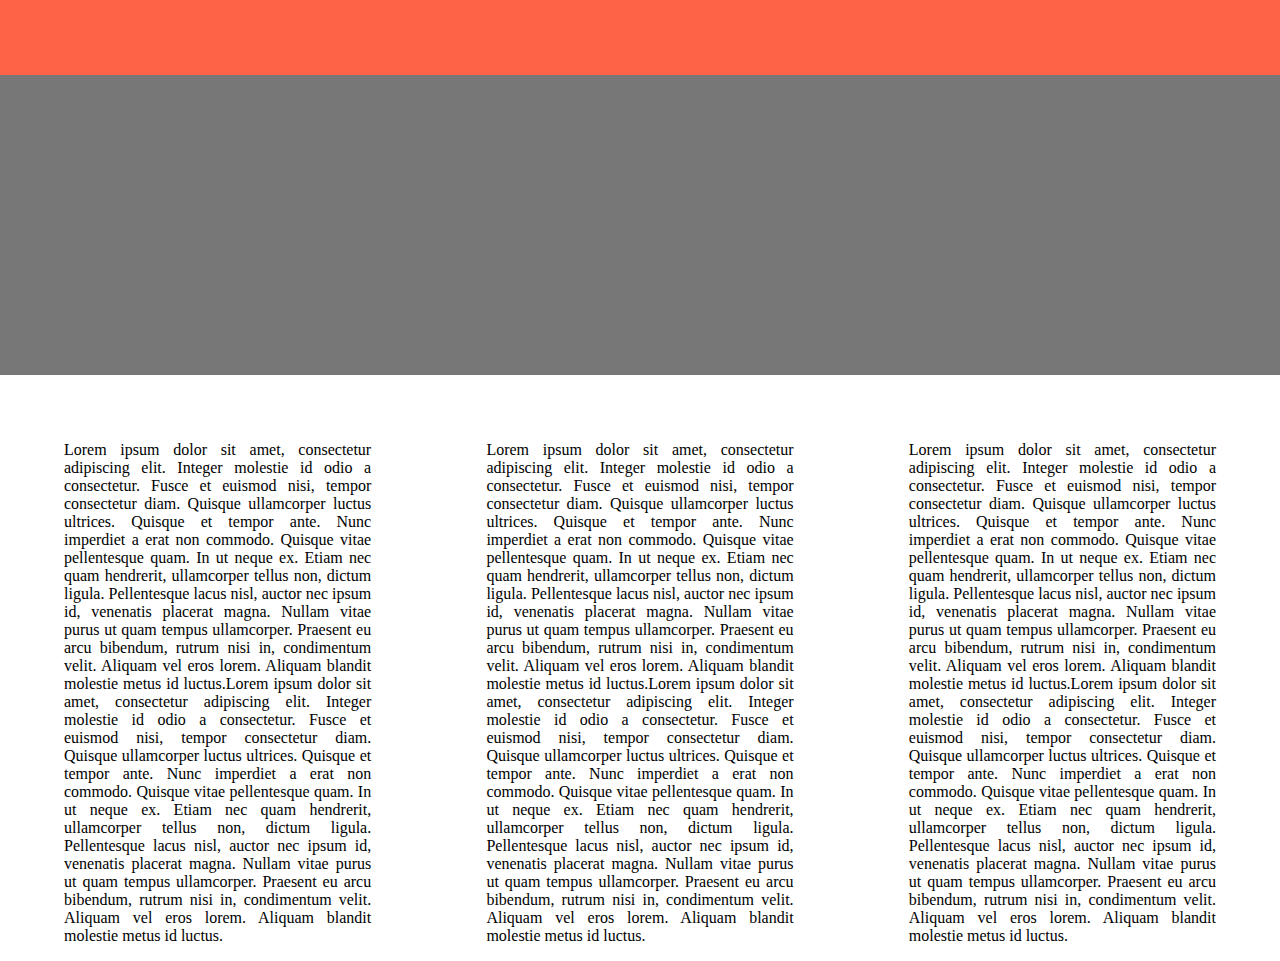
<file: grid-template-areas/index.html>
<!DOCTYPE html>
<html lang="pt-br">

<head>
    <meta charset="UTF-8">
    <meta name="viewport" content="width=device-width, initial-scale=1.0">
    <meta http-equiv="X-UA-Compatible" content="ie=edge">
    <link rel="stylesheet" href="style.css">
    <title>Grid Template Areas</title>
</head>

<body>
    <div class="container">
        <div class="menu"></div>
        <div class="banner"></div>
        <div class="conteudo">
            <ul>
                <li class="item-1">
                    <p>Lorem ipsum dolor sit amet, consectetur adipiscing elit. Integer molestie id odio a consectetur. Fusce
                        et euismod nisi, tempor consectetur diam. Quisque ullamcorper luctus ultrices. Quisque et tempor
                        ante. Nunc imperdiet a erat non commodo. Quisque vitae pellentesque quam. In ut neque ex. Etiam nec
                        quam hendrerit, ullamcorper tellus non, dictum ligula. Pellentesque lacus nisl, auctor nec ipsum
                        id, venenatis placerat magna. Nullam vitae purus ut quam tempus ullamcorper. Praesent eu arcu bibendum,
                        rutrum nisi in, condimentum velit. Aliquam vel eros lorem. Aliquam blandit molestie metus id luctus.Lorem
                        ipsum dolor sit amet, consectetur adipiscing elit. Integer molestie id odio a consectetur. Fusce
                        et euismod nisi, tempor consectetur diam. Quisque ullamcorper luctus ultrices. Quisque et tempor
                        ante. Nunc imperdiet a erat non commodo. Quisque vitae pellentesque quam. In ut neque ex. Etiam nec
                        quam hendrerit, ullamcorper tellus non, dictum ligula. Pellentesque lacus nisl, auctor nec ipsum
                        id, venenatis placerat magna. Nullam vitae purus ut quam tempus ullamcorper. Praesent eu arcu bibendum,
                        rutrum nisi in, condimentum velit. Aliquam vel eros lorem. Aliquam blandit molestie metus id luctus.</p>
                </li>
                <li class="item-2">
                    <p>Lorem ipsum dolor sit amet, consectetur adipiscing elit. Integer molestie id odio a consectetur. Fusce
                        et euismod nisi, tempor consectetur diam. Quisque ullamcorper luctus ultrices. Quisque et tempor
                        ante. Nunc imperdiet a erat non commodo. Quisque vitae pellentesque quam. In ut neque ex. Etiam nec
                        quam hendrerit, ullamcorper tellus non, dictum ligula. Pellentesque lacus nisl, auctor nec ipsum
                        id, venenatis placerat magna. Nullam vitae purus ut quam tempus ullamcorper. Praesent eu arcu bibendum,
                        rutrum nisi in, condimentum velit. Aliquam vel eros lorem. Aliquam blandit molestie metus id luctus.Lorem
                        ipsum dolor sit amet, consectetur adipiscing elit. Integer molestie id odio a consectetur. Fusce
                        et euismod nisi, tempor consectetur diam. Quisque ullamcorper luctus ultrices. Quisque et tempor
                        ante. Nunc imperdiet a erat non commodo. Quisque vitae pellentesque quam. In ut neque ex. Etiam nec
                        quam hendrerit, ullamcorper tellus non, dictum ligula. Pellentesque lacus nisl, auctor nec ipsum
                        id, venenatis placerat magna. Nullam vitae purus ut quam tempus ullamcorper. Praesent eu arcu bibendum,
                        rutrum nisi in, condimentum velit. Aliquam vel eros lorem. Aliquam blandit molestie metus id luctus.</p>
                </li>
                <li class="item-3">
                    <p>Lorem ipsum dolor sit amet, consectetur adipiscing elit. Integer molestie id odio a consectetur. Fusce
                        et euismod nisi, tempor consectetur diam. Quisque ullamcorper luctus ultrices. Quisque et tempor
                        ante. Nunc imperdiet a erat non commodo. Quisque vitae pellentesque quam. In ut neque ex. Etiam nec
                        quam hendrerit, ullamcorper tellus non, dictum ligula. Pellentesque lacus nisl, auctor nec ipsum
                        id, venenatis placerat magna. Nullam vitae purus ut quam tempus ullamcorper. Praesent eu arcu bibendum,
                        rutrum nisi in, condimentum velit. Aliquam vel eros lorem. Aliquam blandit molestie metus id luctus.Lorem
                        ipsum dolor sit amet, consectetur adipiscing elit. Integer molestie id odio a consectetur. Fusce
                        et euismod nisi, tempor consectetur diam. Quisque ullamcorper luctus ultrices. Quisque et tempor
                        ante. Nunc imperdiet a erat non commodo. Quisque vitae pellentesque quam. In ut neque ex. Etiam nec
                        quam hendrerit, ullamcorper tellus non, dictum ligula. Pellentesque lacus nisl, auctor nec ipsum
                        id, venenatis placerat magna. Nullam vitae purus ut quam tempus ullamcorper. Praesent eu arcu bibendum,
                        rutrum nisi in, condimentum velit. Aliquam vel eros lorem. Aliquam blandit molestie metus id luctus.</p>
                </li>
            </ul>
        </div>
    </div>
</body>

</html>
</file>
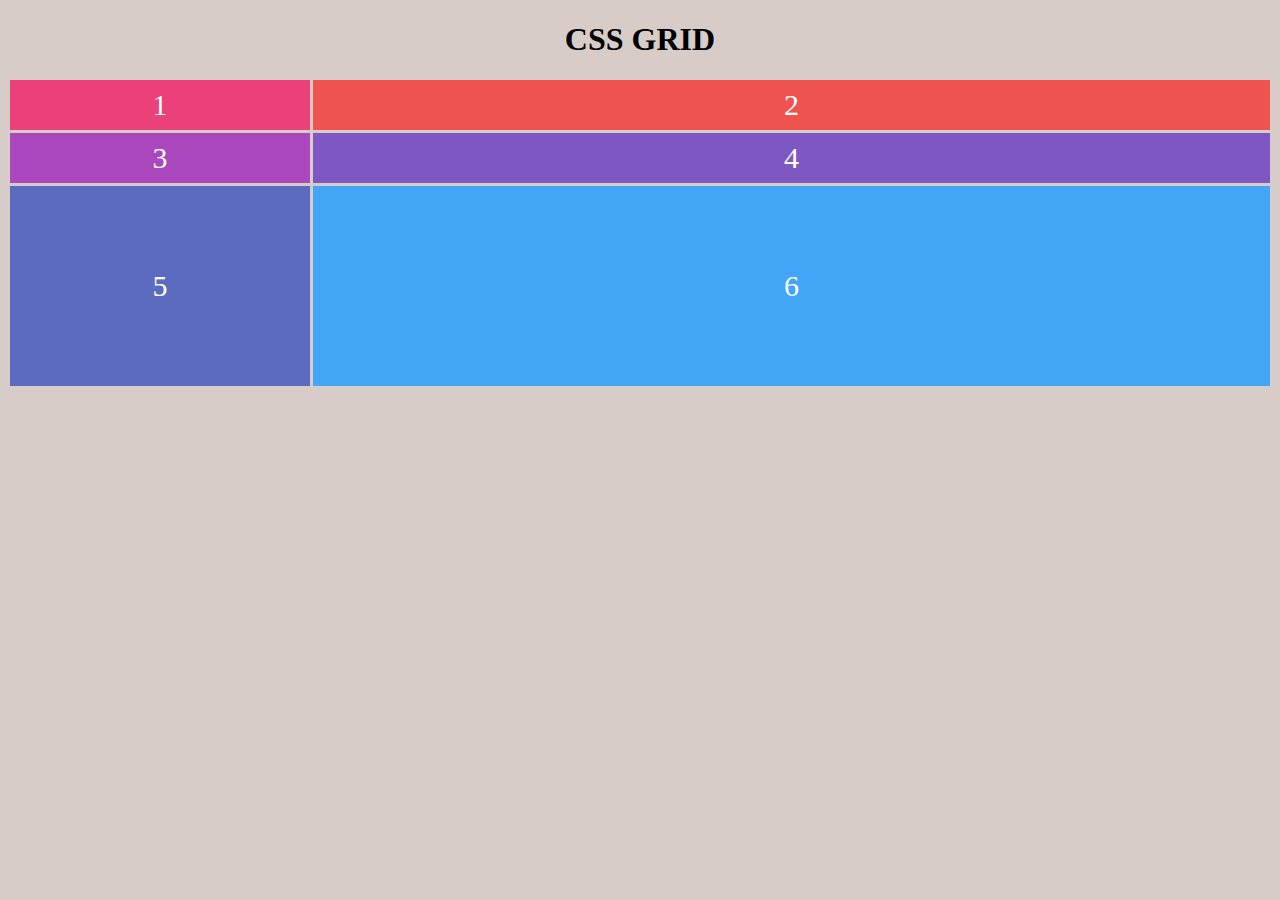
<file: introducao/index.html>
<!DOCTYPE html>
<html lang="pt-br">

<head>
    <meta charset="UTF-8">
    <meta name="viewport" content="width=device-width, initial-scale=1.0">
    <meta http-equiv="X-UA-Compatible" content="ie=edge">
    <link rel="stylesheet" href="style.css">
    <title>Css Grid - Introdução</title>
</head>

<body>
    <h1>CSS GRID</h1>
    <div class="container">
        <div>1</div>
        <div>2</div>
        <div>3</div>
        <div>4</div>
        <div>5</div>
        <div>6</div>
    </div>
</body>

</html>
</file>
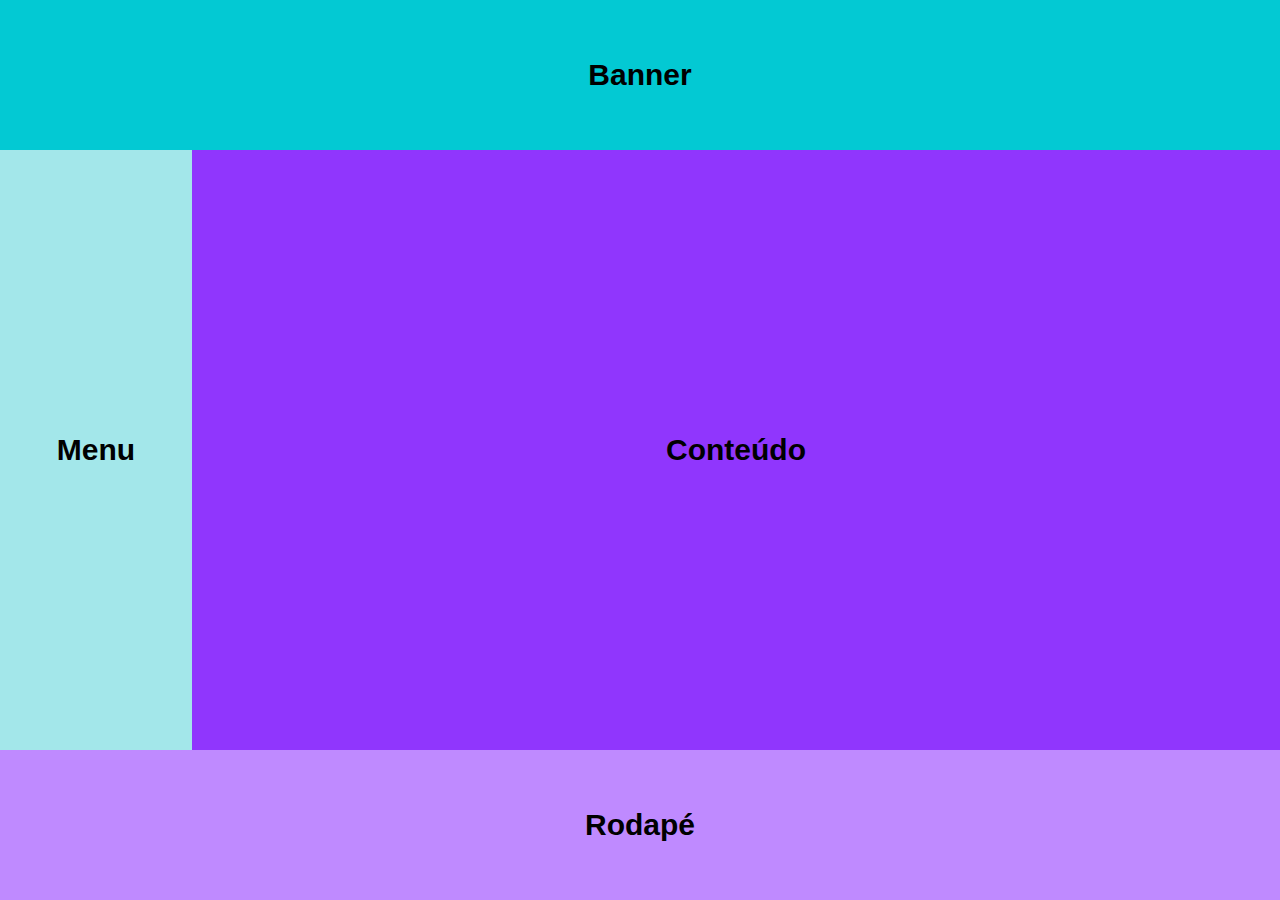
<file: start-end/index.html>
<!DOCTYPE html>
<html lang="pt-br">
<head>
    <meta charset="UTF-8">
    <meta name="viewport" content="width=device-width, initial-scale=1.0">
    <meta http-equiv="X-UA-Compatible" content="ie=edge">
    <title>Grid Items - Start/End</title>
    <link rel="stylesheet" href="style.css">
</head>
<body>
    <div class="container">
        <div class="bloco banner">Banner</div>
        <div class="bloco menu">Menu</div>
        <div class="bloco conteudo">Conteúdo</div>
        <div class="bloco rodape">Rodapé</div>
    </div>
</body>
</html>
</file>
<file: grid-template-areas/style.css>
:root {
    --banner-bgcolor: #777;
    --menu-bgcolor: tomato;
}

body {
    margin: 0;
}

.container {
    display: grid;
    grid-template-columns: auto auto auto;
    grid-template-rows: 75px 300px auto;
    grid-template-areas: "menu menu menu"
                        "banner banner banner"
                        "conteudo conteudo conteudo";
}

.menu {
    grid-area: menu;
    background-color: var(--menu-bgcolor);
}

.banner {
    grid-area: banner;
    background-color: var(--banner-bgcolor);
}

.conteudo {
    grid-area: conteudo;
    display: flex;
    justify-content: center;
}

.conteudo ul {
    width: 90%;
    display: grid;
    grid-template-columns: auto auto auto;
    grid-template-rows: auto;
    grid-template-areas: "item1 item2 item3";
    grid-column-gap: 10%;
    list-style: none;
    text-align: justify;
    padding: 0;
    margin: 50px 0 0 0;
}

.item-1 {
    grid-area: item1;
}

.item-2 {
    grid-area: item2;
}

.item-3 {
    grid-area: item3;
}

@media screen and (max-width: 798px) {
    .container {
        grid-template-columns: 100%;
        grid-template-rows: 40px 150px auto;
        grid-template-areas: "menu"
                             "banner" 
                             "conteudo";
    }
    .conteudo ul {
        grid-template-columns: auto;
        grid-template-rows: auto auto auto;
        grid-template-areas: "item1" 
                             "item2" 
                             "item3";
        margin: 20px 0 0 0;
    }
}
</file>
<file: introducao/style.css>
body {
    background-color: #d7ccc8;
    margin: 10px;
}
h1{
    text-align: center;
}

.container {
    display: grid;

    grid-template-columns: 300px auto;
    grid-template-rows: 50px 50px 200px;

    /* grid-template-columns: 1fr 1fr 1fr;
    grid-template-rows: repeat(2, 200px); */

    /* grid-template: repeat(2, 50px) / repeat(3, 1fr); */

    grid-gap: 3px;
}

.container > div{
    color: #fff;
    font-size: 30px;
    display: flex;
    justify-content: center;
    align-items: center;
}

.container>div:nth-child(1) {
    background-color: #ec407a;
}

.container>div:nth-child(2) {
    background-color: #ef5350;
}

.container>div:nth-child(3) {
    background-color: #ab47bc;
}

.container>div:nth-child(4) {
    background-color: #7e57c2;
}

.container>div:nth-child(5) {
    background-color: #5c6bc0;
}

.container>div:nth-child(6) {
    background-color: #42a5f5;
}

/* @media screen and (max-width: 798px) {
    .container{
        grid-template-columns: repeat(2, 1fr);
        grid-template-rows: repeat(3, 200px);
    }
    
}

@media screen and (max-width: 468px) {
    .container{
        grid-template-columns: 1fr;
        grid-template-rows: repeat(6, 200px);
    }
    
} */
</file>
<file: start-end/style.css>
:root{
    --banner-bgcolor: #03C9D3;
    --menu-bgcolor:#A3E7EA;
    --conteudo-bgcolor: #9036FD;
    --rodape-bgcolor:#BF8AFF;
}
body{
    margin: 0;
}
.container{
    display: grid;
    grid-template-columns: 15% auto;
    grid-template-rows: 150px 600px 150px;
 
}

.bloco{
    display: flex;
    align-items: center;
    justify-content: center;
    color: #000;
    font-family: sans-serif;
    font-weight: bold;
    font-size: 30px;
}

.banner{
    
    grid-column-start: 1;
    grid-column-end: end;
    grid-row-start:1;
    grid-row-end:1;

    background-color: var(--banner-bgcolor);
}
.menu{
    
    grid-column-start: 1;
    grid-column-end: 1;
    grid-row-start:2;
    grid-row-end:2;

    background-color: var(--menu-bgcolor);
}
.conteudo{

    grid-column-start: 2;
    grid-column-end: end;
    grid-row-start:2;
    grid-row-end:2;

    background-color: var(--conteudo-bgcolor);
}
.rodape{
    background-color: var(--rodape-bgcolor);

    grid-column-start: 1;
    grid-column-end: col2-end;
    grid-row-start:3;
    grid-row-end:3;
}


@media screen and (max-width: 798px) {
    .container{
        grid-template-columns: 30% auto;
    }
    
}

@media screen and (max-width: 468px) {
    .container{
        grid-template-columns: 100%;
        grid-template-rows: 100px auto 730px auto;
    }
    .banner{
        grid-column-end: 1;
    }
    .conteudo{
        grid-column-start: 1;
        grid-column-end:1;
        grid-row-start:3;
        grid-row-end:3;
    }
    .rodape{
        grid-column-end:1;
        grid-row-start:4;
        grid-row-end:4;
    }
    
    
}
</file>
